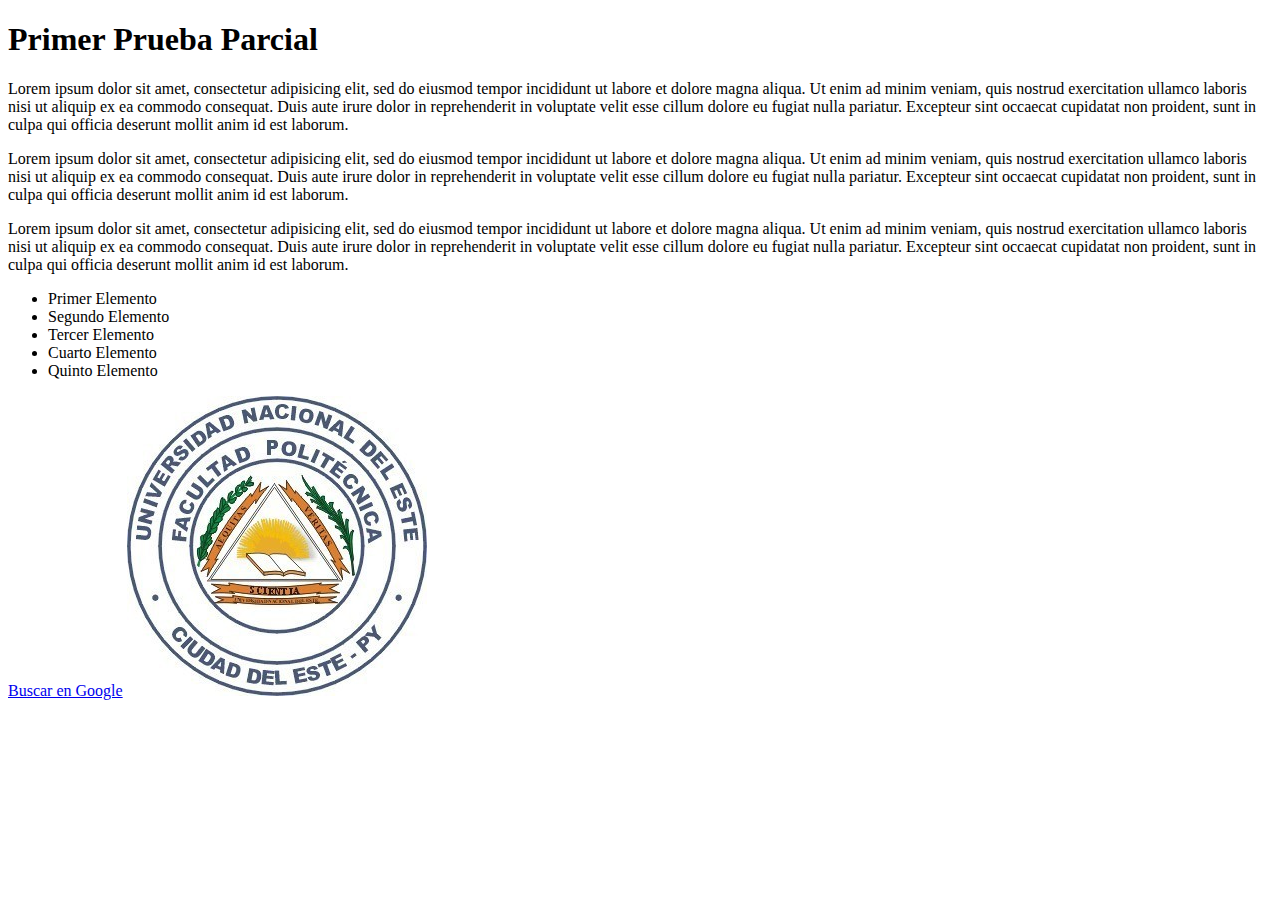
<file: primer_proyecto/index.html>
<!doctype html>
<html>
<head>
	<title>Primer Proyecto</title>
</head>
<body>
<h1>Primer Prueba Parcial</h1>
<p>Lorem ipsum dolor sit amet, consectetur adipisicing elit, sed do eiusmod
tempor incididunt ut labore et dolore magna aliqua. Ut enim ad minim veniam,
quis nostrud exercitation ullamco laboris nisi ut aliquip ex ea commodo
consequat. Duis aute irure dolor in reprehenderit in voluptate velit esse
cillum dolore eu fugiat nulla pariatur. Excepteur sint occaecat cupidatat non
proident, sunt in culpa qui officia deserunt mollit anim id est laborum.</p>
<p>Lorem ipsum dolor sit amet, consectetur adipisicing elit, sed do eiusmod
tempor incididunt ut labore et dolore magna aliqua. Ut enim ad minim veniam,
quis nostrud exercitation ullamco laboris nisi ut aliquip ex ea commodo
consequat. Duis aute irure dolor in reprehenderit in voluptate velit esse
cillum dolore eu fugiat nulla pariatur. Excepteur sint occaecat cupidatat non
proident, sunt in culpa qui officia deserunt mollit anim id est laborum.</p>
<p>Lorem ipsum dolor sit amet, consectetur adipisicing elit, sed do eiusmod
tempor incididunt ut labore et dolore magna aliqua. Ut enim ad minim veniam,
quis nostrud exercitation ullamco laboris nisi ut aliquip ex ea commodo
consequat. Duis aute irure dolor in reprehenderit in voluptate velit esse
cillum dolore eu fugiat nulla pariatur. Excepteur sint occaecat cupidatat non
proident, sunt in culpa qui officia deserunt mollit anim id est laborum.</p>

<ul>
	<li>Primer Elemento</li>
	<li>Segundo Elemento</li>
	<li>Tercer Elemento</li>
	<li>Cuarto Elemento</li>
	<li>Quinto Elemento</li>
</ul>

<a href="http://www.google.com" target="_blank">Buscar en Google</a>

<img src="img/logo.jpg">
</body>
</html>
</file>
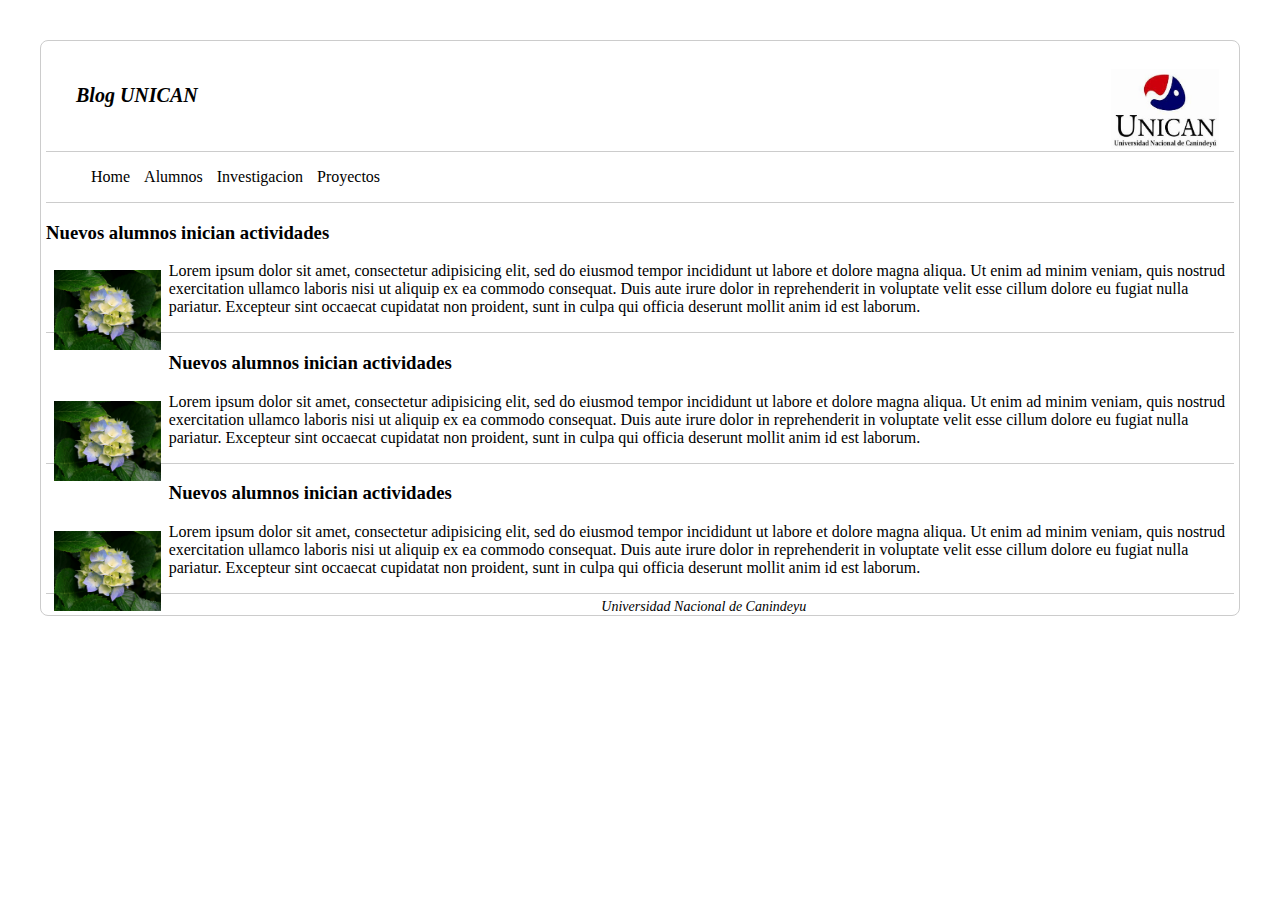
<file: segundo_proyecto/index.html>
<!doctype html>
<html>
<head>
	<title>Segundo Proyecto</title>
	<link rel="stylesheet" type="text/css" href="css/style.css">
</head>
<body>
	<header>
		<img src="img/unican.jpg" >
		<h1>Blog UNICAN</h1>
	</header>
	<nav>
		<ul>
			<li>Home</li>
			<li>Alumnos</li>
			<li>Investigacion</li>
			<li>Proyectos</li>
		</ul>
	</nav>
	<section>
		<article>
			<h3>Nuevos alumnos inician actividades</h3>
			<img src="img/Hydrangeas.jpg">
			<p>Lorem ipsum dolor sit amet, consectetur adipisicing elit, sed do eiusmod
			tempor incididunt ut labore et dolore magna aliqua. Ut enim ad minim veniam,
			quis nostrud exercitation ullamco laboris nisi ut aliquip ex ea commodo
			consequat. Duis aute irure dolor in reprehenderit in voluptate velit esse
			cillum dolore eu fugiat nulla pariatur. Excepteur sint occaecat cupidatat non
			proident, sunt in culpa qui officia deserunt mollit anim id est laborum.</p>
		</article>
		<article>
			<h3>Nuevos alumnos inician actividades</h3>
			<img src="img/Hydrangeas.jpg">
			<p>Lorem ipsum dolor sit amet, consectetur adipisicing elit, sed do eiusmod
			tempor incididunt ut labore et dolore magna aliqua. Ut enim ad minim veniam,
			quis nostrud exercitation ullamco laboris nisi ut aliquip ex ea commodo
			consequat. Duis aute irure dolor in reprehenderit in voluptate velit esse
			cillum dolore eu fugiat nulla pariatur. Excepteur sint occaecat cupidatat non
			proident, sunt in culpa qui officia deserunt mollit anim id est laborum.</p>
		</article>
		<article>
			<h3>Nuevos alumnos inician actividades</h3>
			<img src="img/Hydrangeas.jpg">
			<p>Lorem ipsum dolor sit amet, consectetur adipisicing elit, sed do eiusmod
			tempor incididunt ut labore et dolore magna aliqua. Ut enim ad minim veniam,
			quis nostrud exercitation ullamco laboris nisi ut aliquip ex ea commodo
			consequat. Duis aute irure dolor in reprehenderit in voluptate velit esse
			cillum dolore eu fugiat nulla pariatur. Excepteur sint occaecat cupidatat non
			proident, sunt in culpa qui officia deserunt mollit anim id est laborum.</p>
		</article>
	</section>
	<footer>
		Universidad Nacional de Canindeyu
	</footer>	
</body>
</html>
</file>
<file: segundo_proyecto/css/style.css>
body{
	margin: 40px;
	border: solid 1px #ccc;
	border-radius: 8px;
}
header{
	border-bottom: solid 1px #ccc;
	margin: 5px;
	margin-bottom: 0px;
}

header img{
	height: 80px;
	float: right;
	margin: 15px;
}

header h1{
	font-size: 20px;
	font-style: italic;
	padding: 30px;
}

nav{
	border-bottom: solid 1px #ccc;
	margin: 5px;
}

nav li{
	display: inline;
	margin: 5px;
}

nav ul{
	list-style: none;
	padding-top: 0px;
}

section{
	margin: 5px;
}

article{
	border-bottom: solid 1px #ccc;
}

article img{
	height: 80px;
	float: left;
	margin: 8px;
}

footer{
	font-size: 14px;
	font-style: italic;
	text-align: center;
}
</file>
